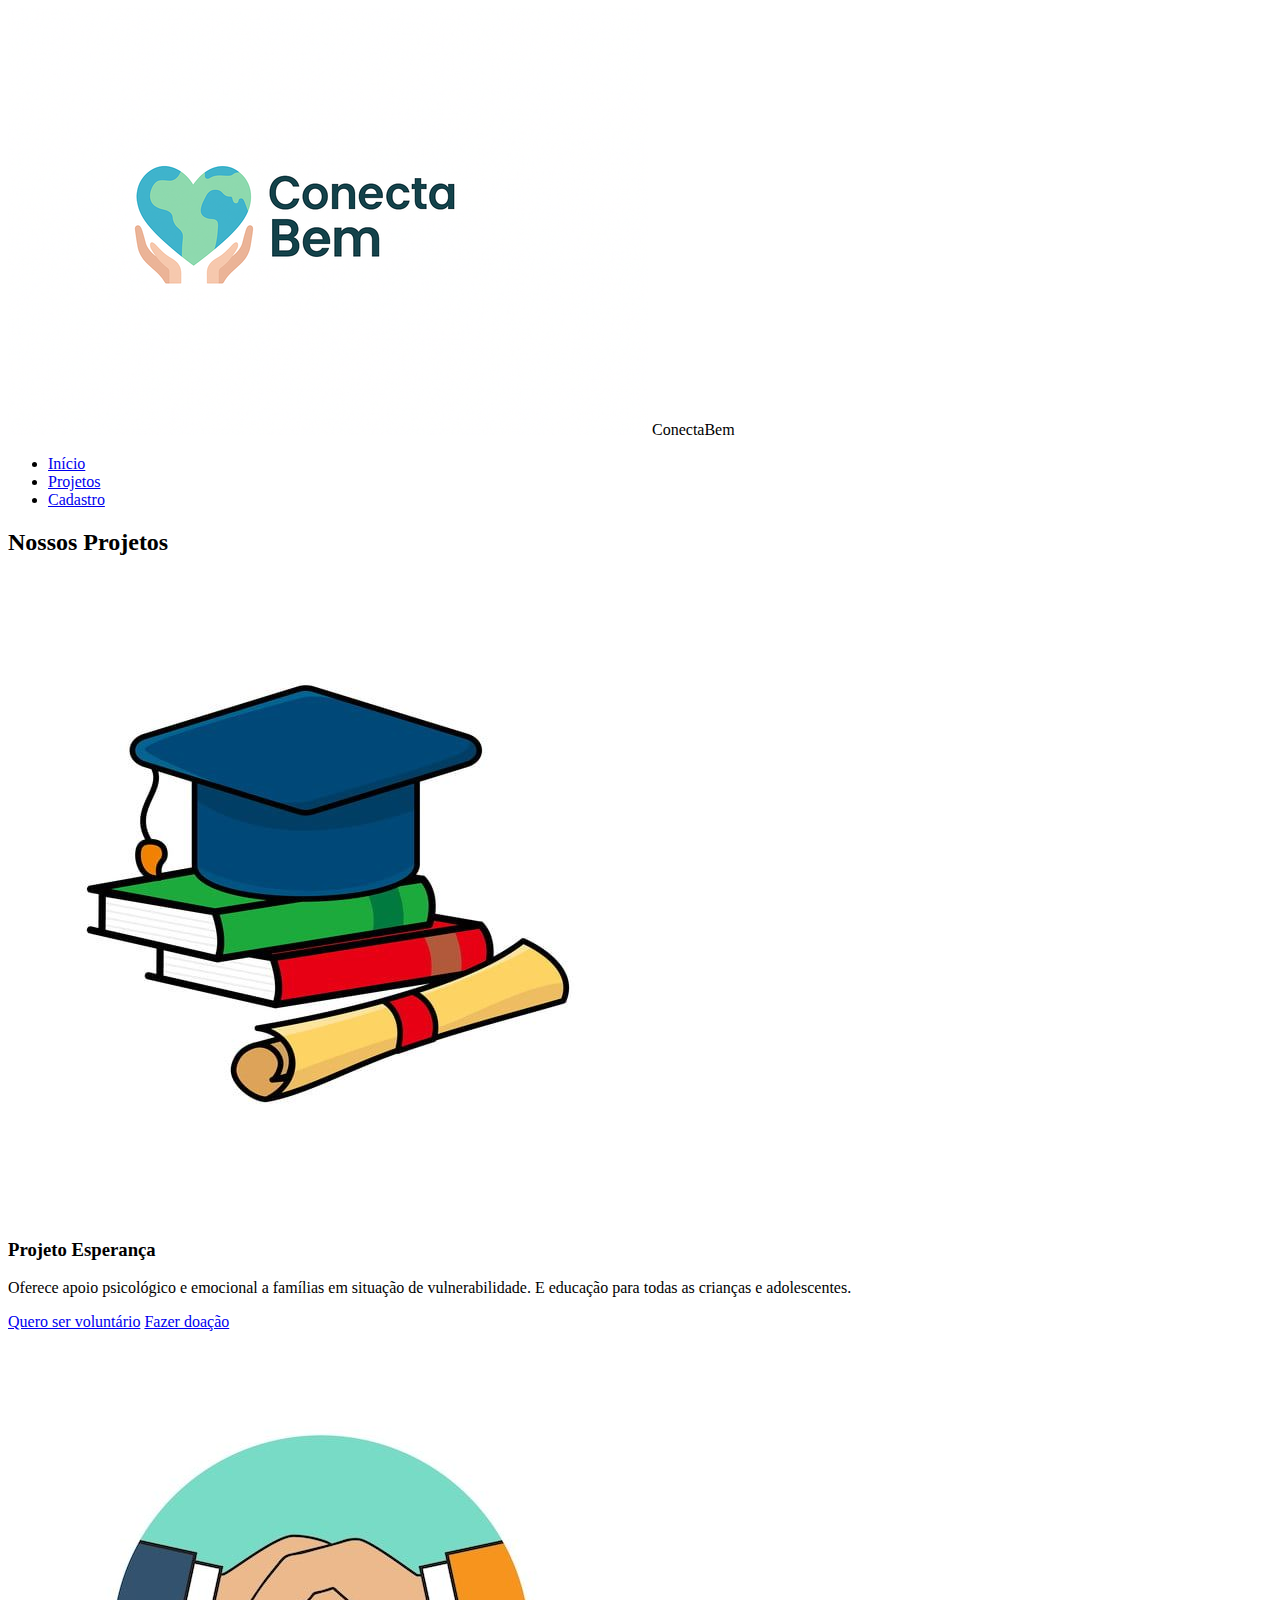
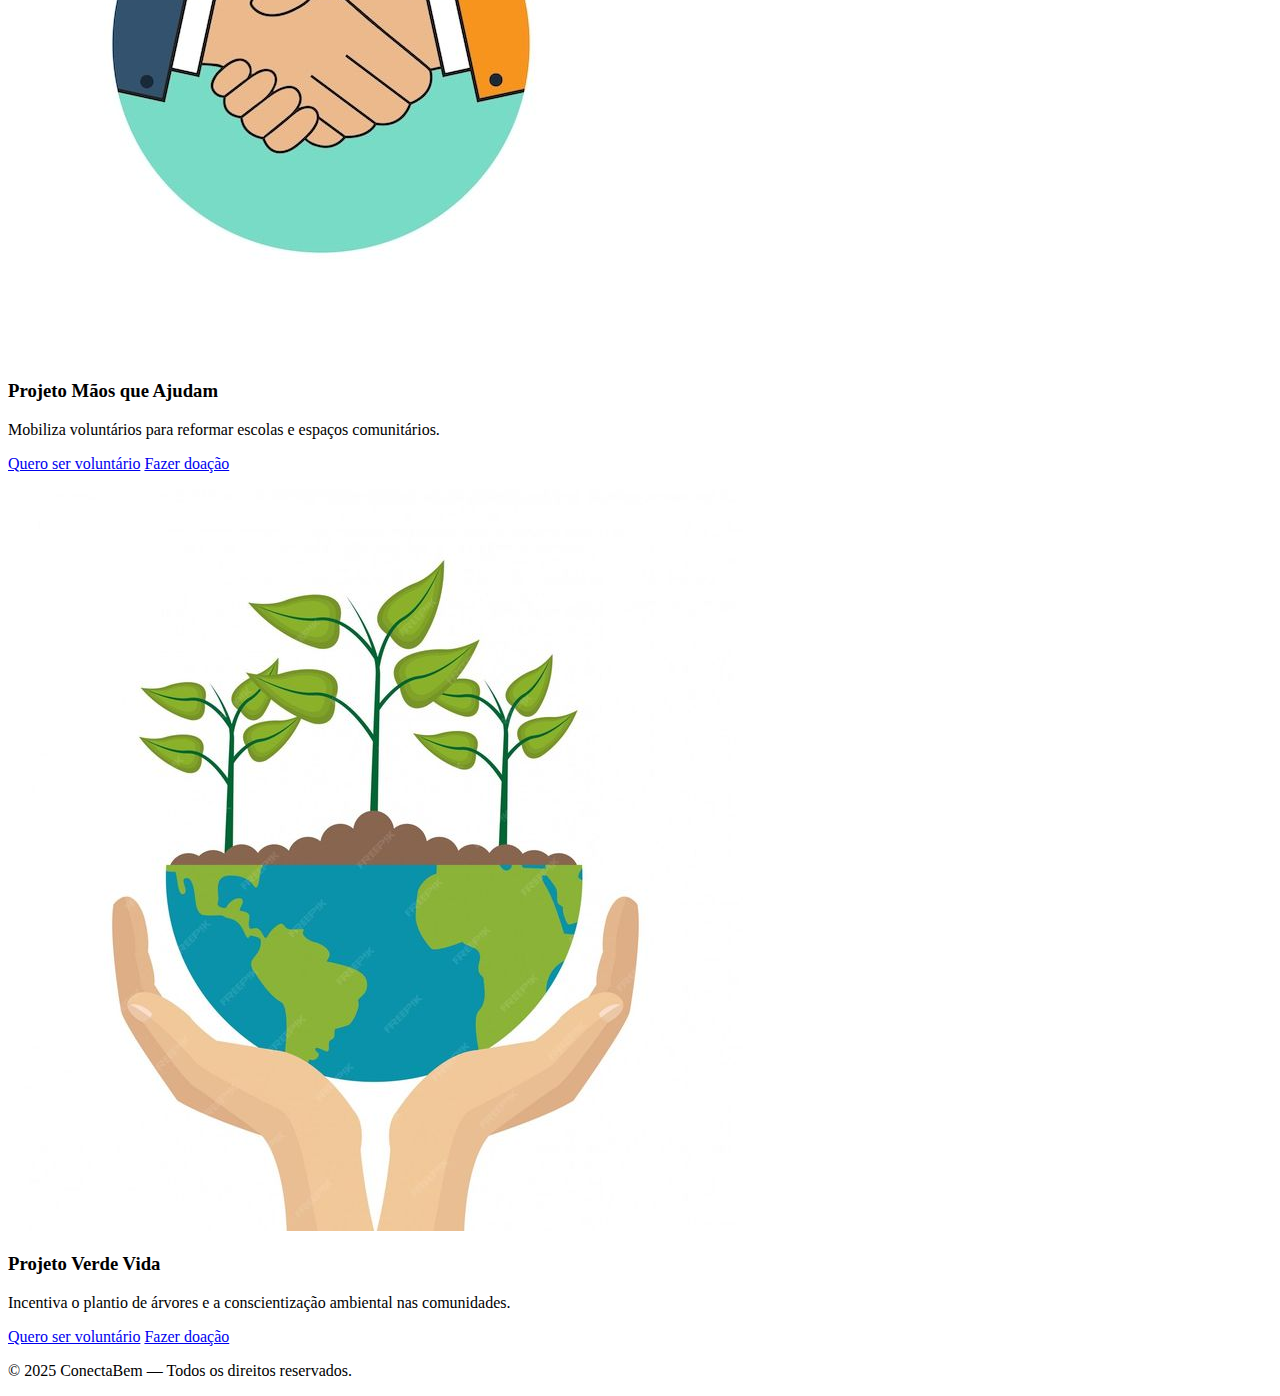
<file: projetos.html>
<!doctype html>
<html lang="pt-BR">
<head>
  <meta charset="utf-8" />
  <meta name="viewport" content="width=device-width,initial-scale=1" />
  <title>Projetos - ConectaBem</title>
  <meta name="description" content="Conheça os projetos da ConectaBem e descubra como participar fazendo o bem." />
  <link rel="stylesheet" href="css/estilo.css" />
</head>

<body>
  <!-- Cabeçalho -->
<header class="header">
  <div class="container-logo">
    <img src="imagens/logo.png" alt="Logo ConectaBem" class="logo" />
    <span class="nome-site">ConectaBem</span>
  </div>
  <nav>
    <ul class="menu">
      <li><a href="index.html">Início</a></li>
      <li><a href="projetos.html" class="ativo">Projetos</a></li>
      <li><a href="cadastro.html">Cadastro</a></li>
    </ul>
  </nav>
</header>

  <!-- Conteúdo principal -->
  <main class="conteudo">
    <h2 class="titulo-secao">Nossos Projetos</h2>

    <section class="projetos-container">
      <!-- Projeto 1 -->
      <div class="projeto-card">
        <img src="imagens/projetoesperanca.jpg" alt="Projeto Esperança" />
        <h3>Projeto Esperança</h3>
        <p>Oferece apoio psicológico e emocional a famílias em situação de vulnerabilidade. E educação para todas as crianças e adolescentes.</p>
        <div class="botoes-projeto">
          <a href="cadastro.html" class="botao voluntario">Quero ser voluntário</a>
          <a href="cadastro.html" class="botao doacao">Fazer doação</a>
        </div>
      </div>

      <!-- Projeto 2 -->
      <div class="projeto-card">
        <img src="imagens/projetomaosqueajudam.jpg" alt="Projeto Mãos que Ajudam" />
        <h3>Projeto Mãos que Ajudam</h3>
        <p>Mobiliza voluntários para reformar escolas e espaços comunitários.</p>
        <div class="botoes-projeto">
          <a href="cadastro.html" class="botao voluntario">Quero ser voluntário</a>
          <a href="cadastro.html" class="botao doacao">Fazer doação</a>
        </div>
      </div>

      <!-- Projeto 3 -->
      <div class="projeto-card">
        <img src="imagens/projetoverdevida.jpg" alt="Projeto Verde Vida" />
        <h3>Projeto Verde Vida</h3>
        <p>Incentiva o plantio de árvores e a conscientização ambiental nas comunidades.</p>
        <div class="botoes-projeto">
          <a href="cadastro.html" class="botao voluntario">Quero ser voluntário</a>
          <a href="cadastro.html" class="botao doacao">Fazer doação</a>
        </div>
      </div>
    </section>
  </main>

  <!-- Rodapé -->
  <footer class="rodape">
    <p>© 2025 ConectaBem — Todos os direitos reservados.</p>
  </footer>
</body>
</html>
</file>
<file: css/estilo.css>

</file>
